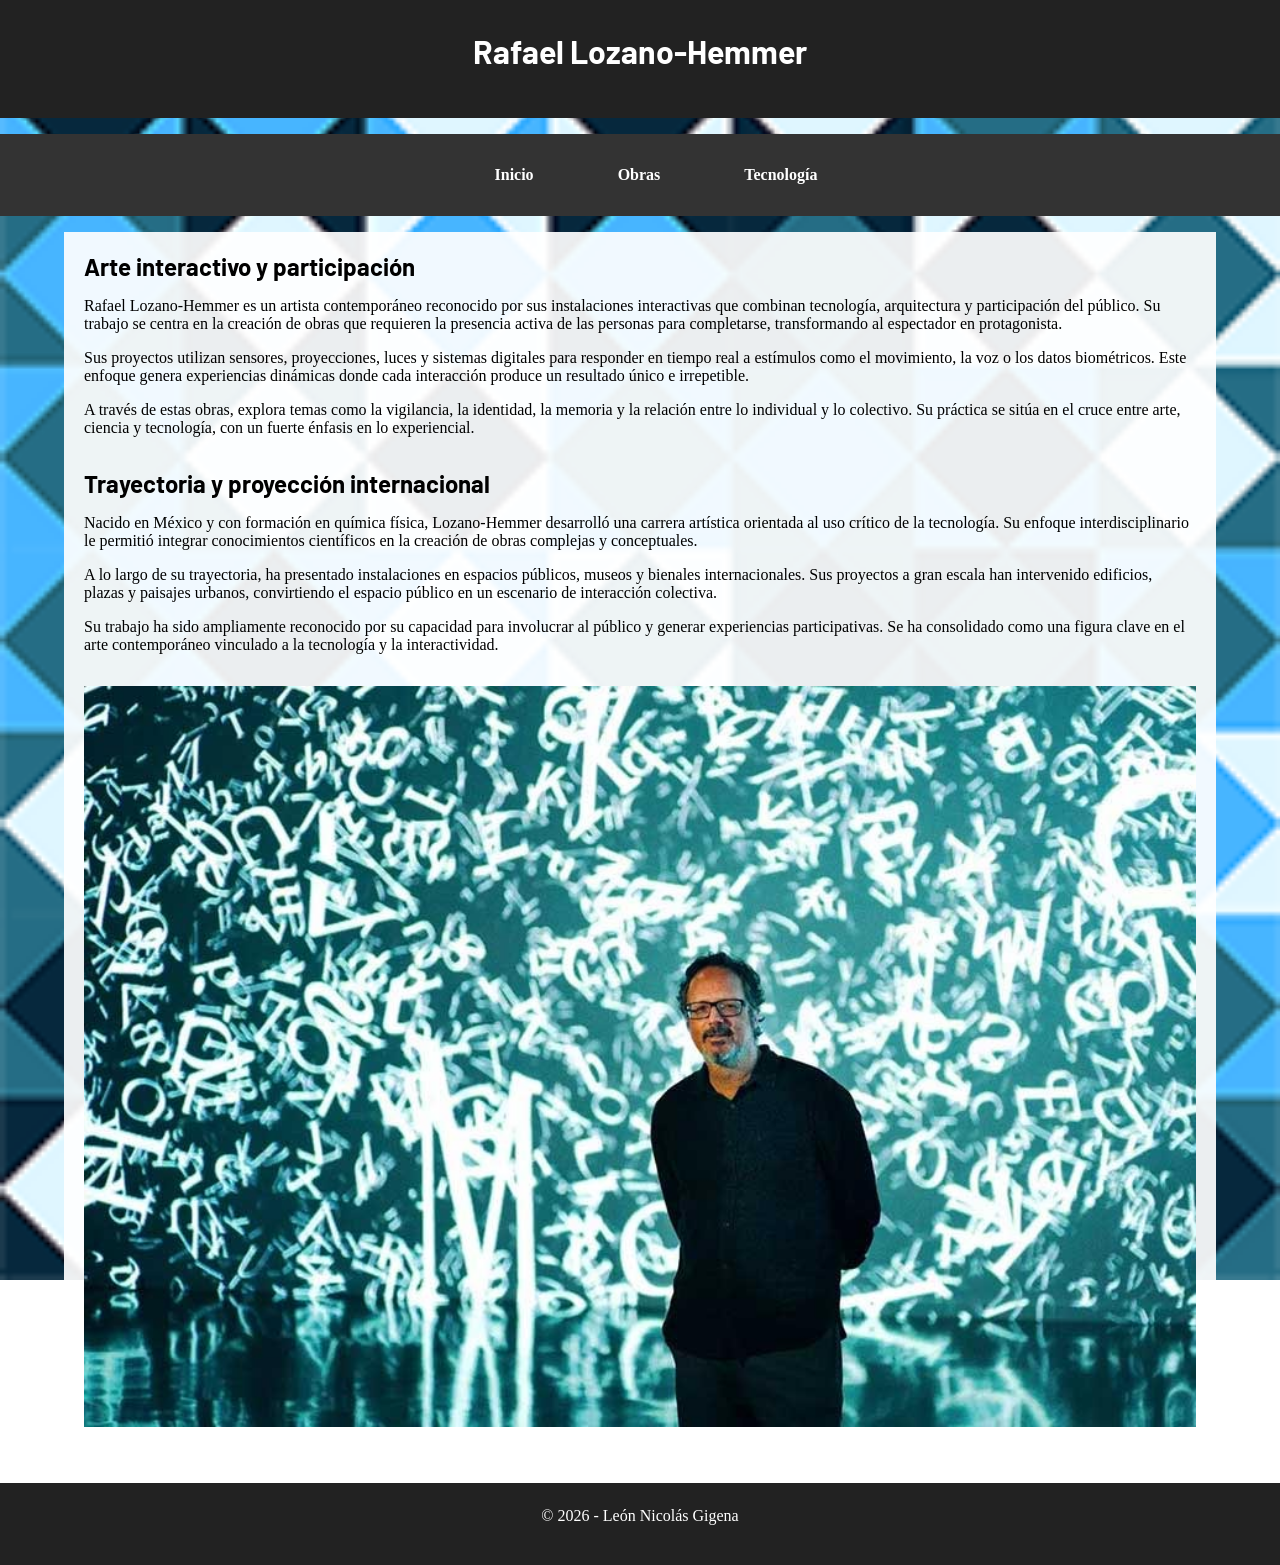
<file: index.html>
<!DOCTYPE html>
<html lang="es">
<head>
    <meta charset="UTF-8">
    <title>Inicio - Rafael Lozano-Hemmer</title>
       <link href="https://fonts.googleapis.com/css2?family=Barlow:wght@400;700&display=swap" rel="stylesheet">
    <link rel="stylesheet" href="css/estilos.css">
</head>
<body>
    
    <header>
        <h1>Rafael Lozano-Hemmer</h1>
    </header>

    <nav>
        <ul>
            <li><a href="index.html">Inicio</a></li>
            <li><a href="pagina2.html">Obras</a></li>
            <li><a href="pagina3.html">Tecnología</a></li>
        </ul>
    </nav>

    <main>
        <div class="contenedor">
    <section>
    <h2>Arte interactivo y participación</h2>
    <p>Rafael Lozano-Hemmer es un artista contemporáneo reconocido por sus instalaciones interactivas que combinan tecnología, arquitectura y participación del público. Su trabajo se centra en la creación de obras que requieren la presencia activa de las personas para completarse, transformando al espectador en protagonista.</p>
    <p>Sus proyectos utilizan sensores, proyecciones, luces y sistemas digitales para responder en tiempo real a estímulos como el movimiento, la voz o los datos biométricos. Este enfoque genera experiencias dinámicas donde cada interacción produce un resultado único e irrepetible.</p>
    <p>A través de estas obras, explora temas como la vigilancia, la identidad, la memoria y la relación entre lo individual y lo colectivo. Su práctica se sitúa en el cruce entre arte, ciencia y tecnología, con un fuerte énfasis en lo experiencial.</p>
</section>

<section>
    <h2>Trayectoria y proyección internacional</h2>
    <p>Nacido en México y con formación en química física, Lozano-Hemmer desarrolló una carrera artística orientada al uso crítico de la tecnología. Su enfoque interdisciplinario le permitió integrar conocimientos científicos en la creación de obras complejas y conceptuales.</p>
    <p>A lo largo de su trayectoria, ha presentado instalaciones en espacios públicos, museos y bienales internacionales. Sus proyectos a gran escala han intervenido edificios, plazas y paisajes urbanos, convirtiendo el espacio público en un escenario de interacción colectiva.</p>
    <p>Su trabajo ha sido ampliamente reconocido por su capacidad para involucrar al público y generar experiencias participativas. Se ha consolidado como una figura clave en el arte contemporáneo vinculado a la tecnología y la interactividad.</p>
</section>

<img src="img/lozano-hemmer-1.jpg" alt="Rafael Lozano-Hemmer">
        </div>
    </main>

    <footer>
        <p>© 2026 - León Nicolás Gigena</p>
    </footer>

</body>
</html>
</file>
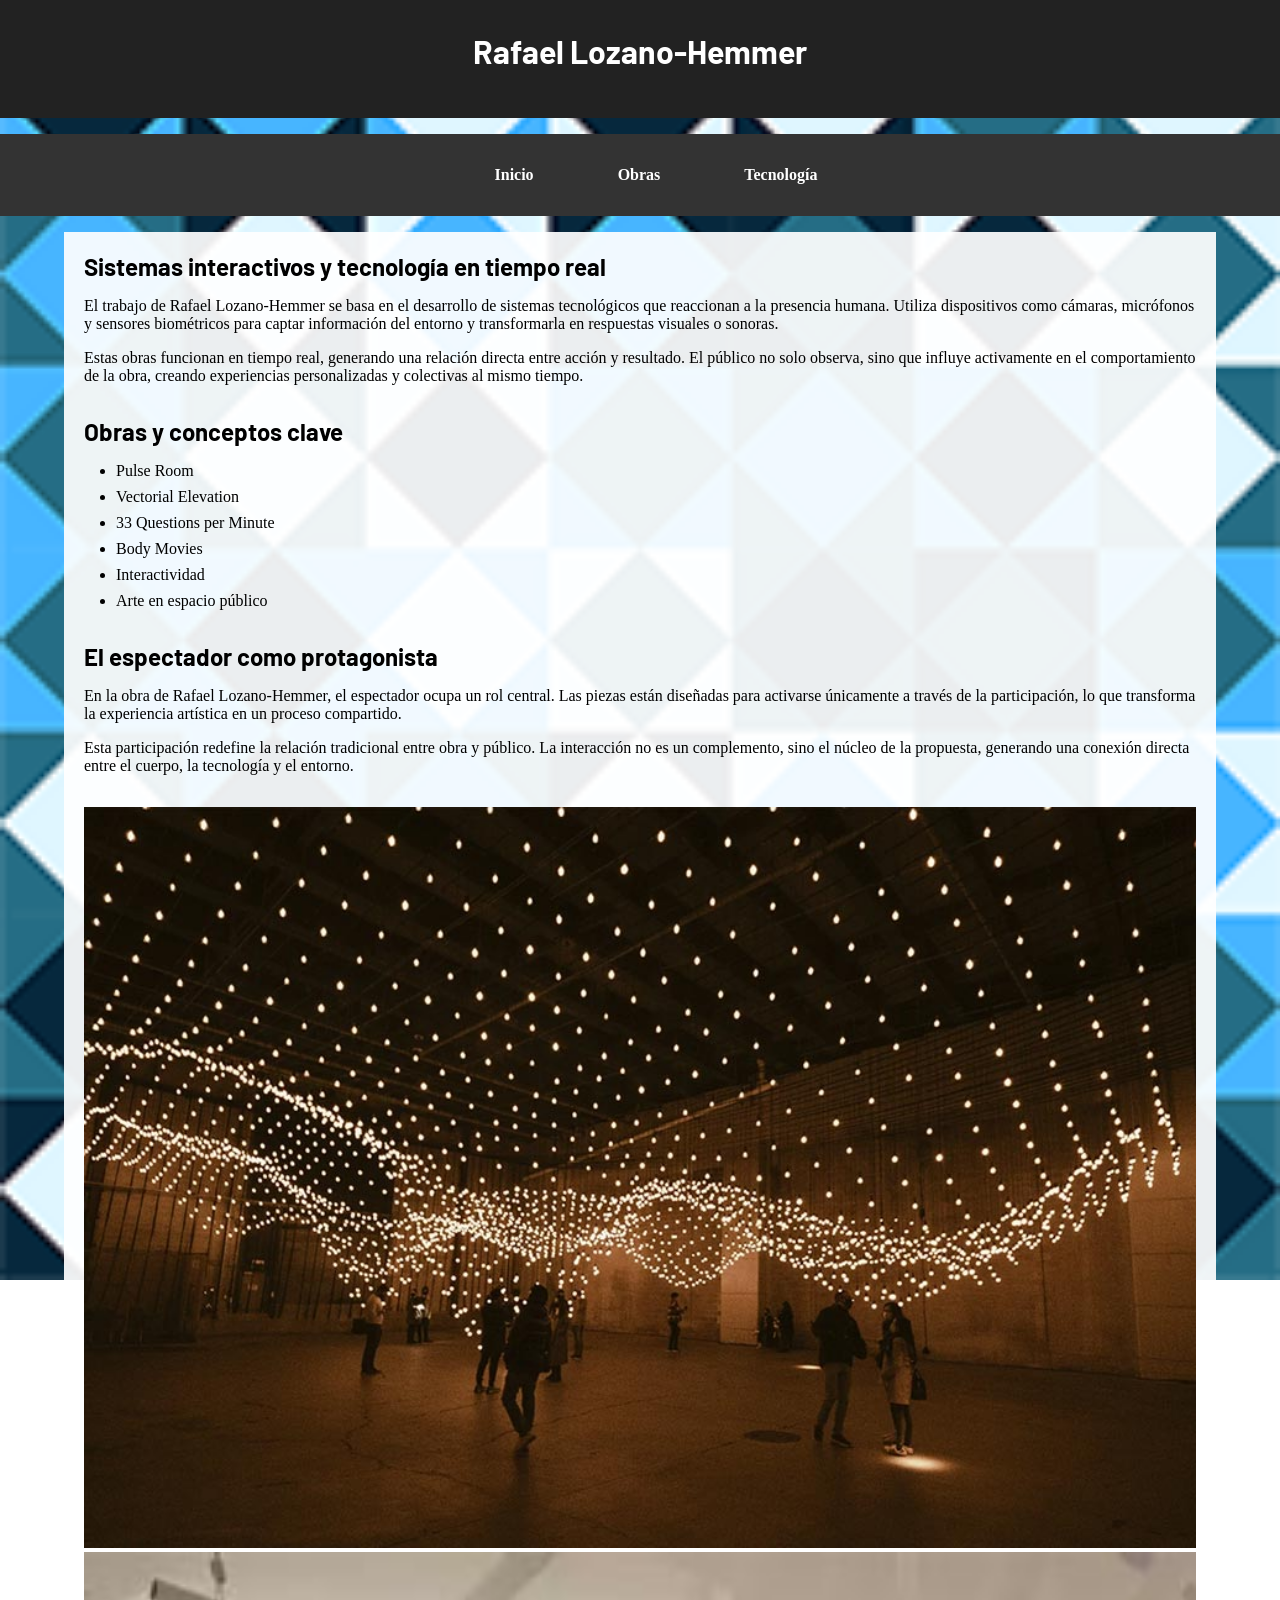
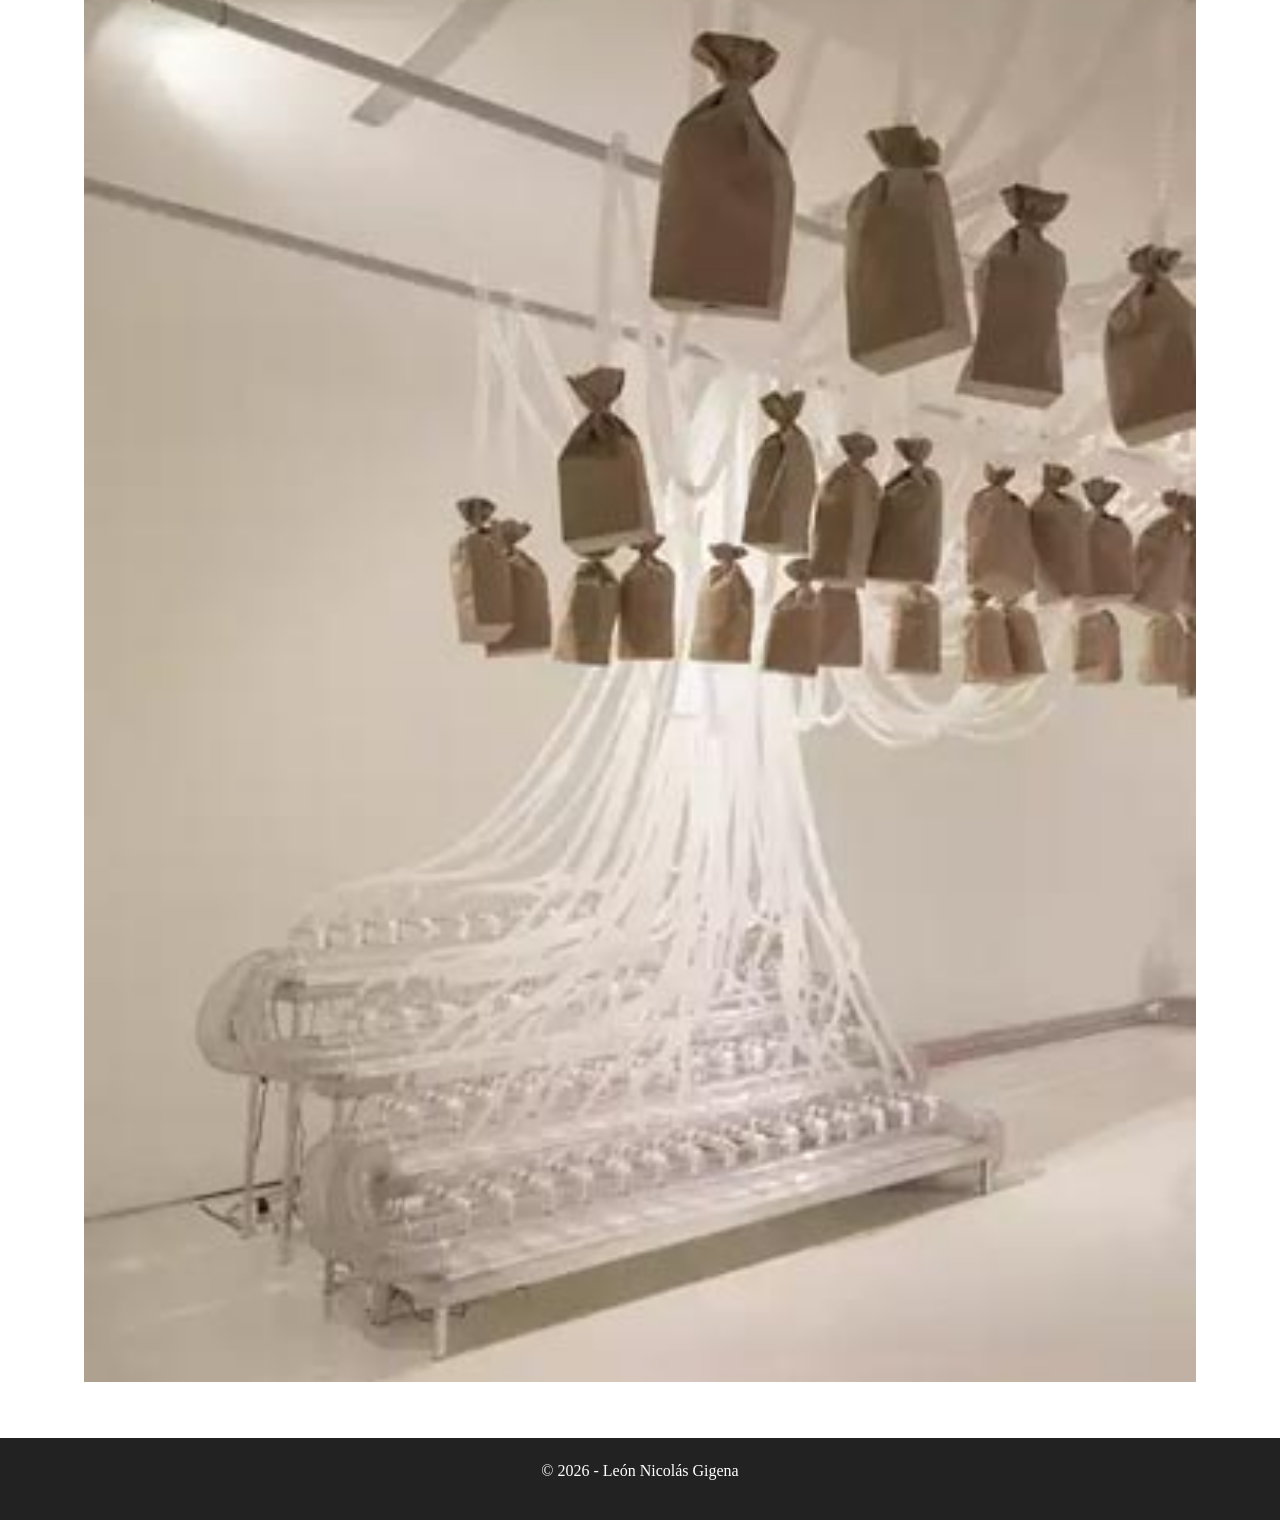
<file: pagina2.html>
<!DOCTYPE html>
<html lang="es">
<head>
    <meta charset="UTF-8">
    <title>Obras - Rafael Lozano-Hemmer</title>
    <link href="https://fonts.googleapis.com/css2?family=Barlow:wght@400;700&display=swap" rel="stylesheet">
    <link rel="stylesheet" href="css/estilos.css">
</head>
<body>

    <header>
        <h1>Rafael Lozano-Hemmer</h1>
    </header>
    
    <nav>
        <ul>
            <li><a href="index.html">Inicio</a></li>
            <li><a href="pagina2.html">Obras</a></li>
            <li><a href="pagina3.html">Tecnología</a></li>
        </ul>
    </nav>

    <main>
        <div class="contenedor">
           <section>
    <h2>Sistemas interactivos y tecnología en tiempo real</h2>
    <p>El trabajo de Rafael Lozano-Hemmer se basa en el desarrollo de sistemas tecnológicos que reaccionan a la presencia humana. Utiliza dispositivos como cámaras, micrófonos y sensores biométricos para captar información del entorno y transformarla en respuestas visuales o sonoras.</p>
    <p>Estas obras funcionan en tiempo real, generando una relación directa entre acción y resultado. El público no solo observa, sino que influye activamente en el comportamiento de la obra, creando experiencias personalizadas y colectivas al mismo tiempo.</p>
</section>

<section>
    <h2>Obras y conceptos clave</h2>
    <ul>
        <li>Pulse Room</li>
        <li>Vectorial Elevation</li>
        <li>33 Questions per Minute</li>
        <li>Body Movies</li>
        <li>Interactividad</li>
        <li>Arte en espacio público</li>
    </ul>
</section>

<section>
    <h2>El espectador como protagonista</h2>
    <p>En la obra de Rafael Lozano-Hemmer, el espectador ocupa un rol central. Las piezas están diseñadas para activarse únicamente a través de la participación, lo que transforma la experiencia artística en un proceso compartido.</p>
    <p>Esta participación redefine la relación tradicional entre obra y público. La interacción no es un complemento, sino el núcleo de la propuesta, generando una conexión directa entre el cuerpo, la tecnología y el entorno.</p>
</section>

<img src="img/lozano-hemmer-2.jpg" alt="Instalación interactiva">
<img src="img/lozano-hemmer-3.jpg" alt="Arte y participación del público">
        </div>
    </main>

    <footer>
        <p>© 2026 - León Nicolás Gigena</p>
    </footer>

</body>
</html>
</file>
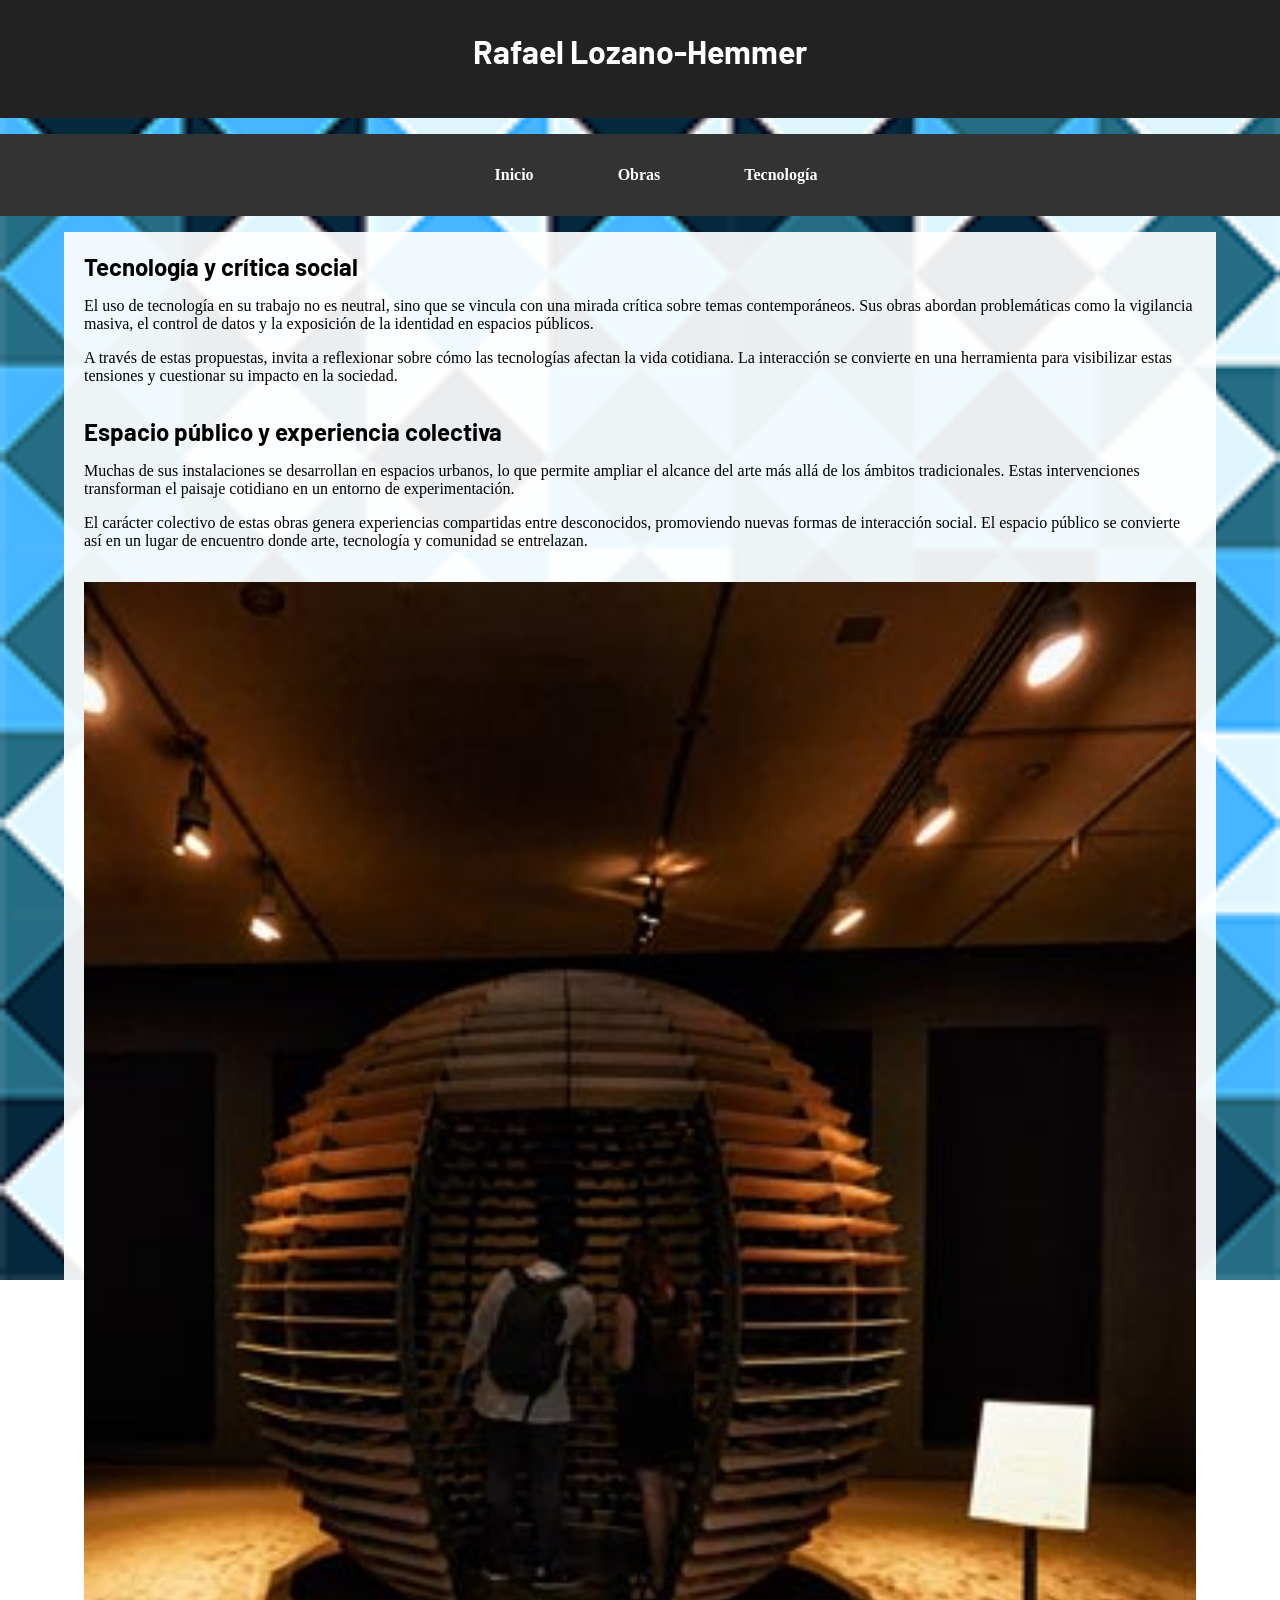
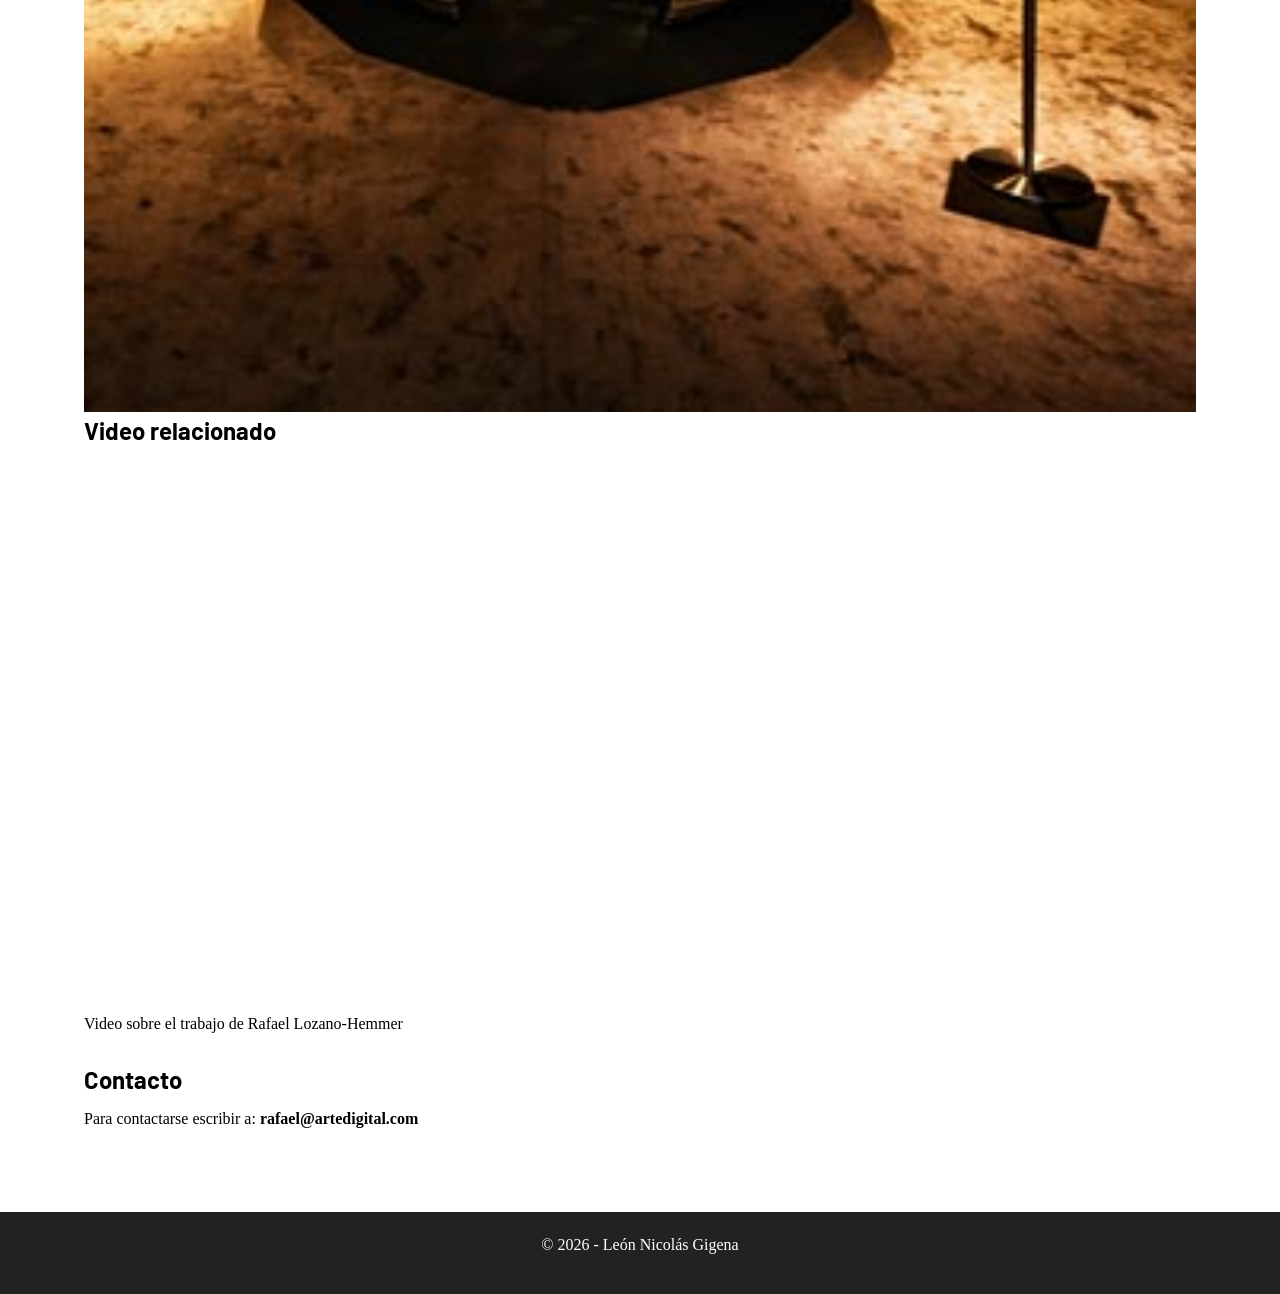
<file: pagina3.html>
<!DOCTYPE html>
<html lang="es">
<head>
    <meta charset="UTF-8">
    <title>Tecnología- Rafael Lozano-Hemmer</title>
    <link href="https://fonts.googleapis.com/css2?family=Barlow:wght@400;700&display=swap" rel="stylesheet">
    <link rel="stylesheet" href="css/estilos.css">
</head>
<body>

    <header>
        <h1>Rafael Lozano-Hemmer</h1>
    </header>
    
    <nav>
        <ul>
            <li><a href="index.html">Inicio</a></li>
            <li><a href="pagina2.html">Obras</a></li>
            <li><a href="pagina3.html">Tecnología</a></li>
        </ul>
    </nav>

    <main>
        <div class="contenedor">
            <section>
    <h2>Tecnología y crítica social</h2>
    <p>El uso de tecnología en su trabajo no es neutral, sino que se vincula con una mirada crítica sobre temas contemporáneos. Sus obras abordan problemáticas como la vigilancia masiva, el control de datos y la exposición de la identidad en espacios públicos.</p>
    <p>A través de estas propuestas, invita a reflexionar sobre cómo las tecnologías afectan la vida cotidiana. La interacción se convierte en una herramienta para visibilizar estas tensiones y cuestionar su impacto en la sociedad.</p>
</section>

<section>
    <h2>Espacio público y experiencia colectiva</h2>
    <p>Muchas de sus instalaciones se desarrollan en espacios urbanos, lo que permite ampliar el alcance del arte más allá de los ámbitos tradicionales. Estas intervenciones transforman el paisaje cotidiano en un entorno de experimentación.</p>
    <p>El carácter colectivo de estas obras genera experiencias compartidas entre desconocidos, promoviendo nuevas formas de interacción social. El espacio público se convierte así en un lugar de encuentro donde arte, tecnología y comunidad se entrelazan.</p>
</section>

<img src="img/lozano-hemmer-4.jpg" alt="Instalación en espacio público">

<section>
    <h2>Video relacionado</h2>
    <iframe width="1000" height="550" src="https://www.youtube.com/embed/jTzojcaanDs?si=uTSngEnfmuOxIwhi" title="YouTube video player" frameborder="0" allow="accelerometer; autoplay; clipboard-write; encrypted-media; gyroscope; picture-in-picture; web-share" referrerpolicy="strict-origin-when-cross-origin" allowfullscreen></iframe>
    <p>Video sobre el trabajo de Rafael Lozano-Hemmer</p>
</section>

<section>
    <h2>Contacto</h2>
    <p>Para contactarse escribir a: <strong>rafael@artedigital.com</strong></p>
</section>
        </div>
    </main>

    <footer>
        <p>© 2026 - León Nicolás Gigena</p>
    </footer>

</body>
</html>
</file>
<file: css/estilos.css>
/* Reset */
* {
    margin: 0;
    padding: 0;
    box-sizing: border-box;
}

/* Fondo */
body {
    background-image: url('../img/fondo.png');
    background-repeat: no-repeat;
    background-attachment: fixed;
    background-size: cover;
}

/* Contenedor */
.contenedor {
    max-width: 1200px;
    width: 90%;
    margin: 0 auto;
    background-color: rgba(255, 255, 255, 0.92);
    padding: 20px;
}

/* Títulos */
h1, h2, h3 {
    font-family: 'Barlow', sans-serif;
    margin-bottom: 16px;
}

h1 {
    font-size: 2rem;
    text-align: center;
}

h2 {
    font-size: 1.5rem;
}

h3 {
    font-size: 1.2rem;
}

/* Párrafos */
p {
    font-size: 1rem;
    margin-bottom: 16px;
}

/* Listas */
ul, ol {
    margin: 16px 0 16px 32px;
}

li {
    margin-bottom: 8px;
}

/* Menú */
nav {
    background-color: #333;
    padding: 16px 0;
    margin: 16px 0;
}

nav ul {
    list-style-type: none;
    text-align: center;
}

nav ul li {
    display: inline-block;
    margin: 0 24px;
}

nav ul li a {
    text-decoration: none;
    color: white;
    font-weight: bold;
    padding: 8px 16px;
}

nav ul li a:link {
    color: white;
}

nav ul li a:visited {
    color: #cccccc;
}

nav ul li a:hover {
    color: #ff6600;
    text-decoration: underline;
}

nav ul li a:active {
    color: red;
}

/* Header */
header {
    background-color: #222;
    color: white;
    padding: 32px;
    text-align: center;
}

/* Footer */
footer {
    background-color: #222;
    color: white;
    text-align: center;
    padding: 24px;
    margin-top: 32px;
}

/* Imágenes */
img {
    width: 100%;
}

/* Separación entre secciones */
section {
    margin-bottom: 32px;
}
</file>
